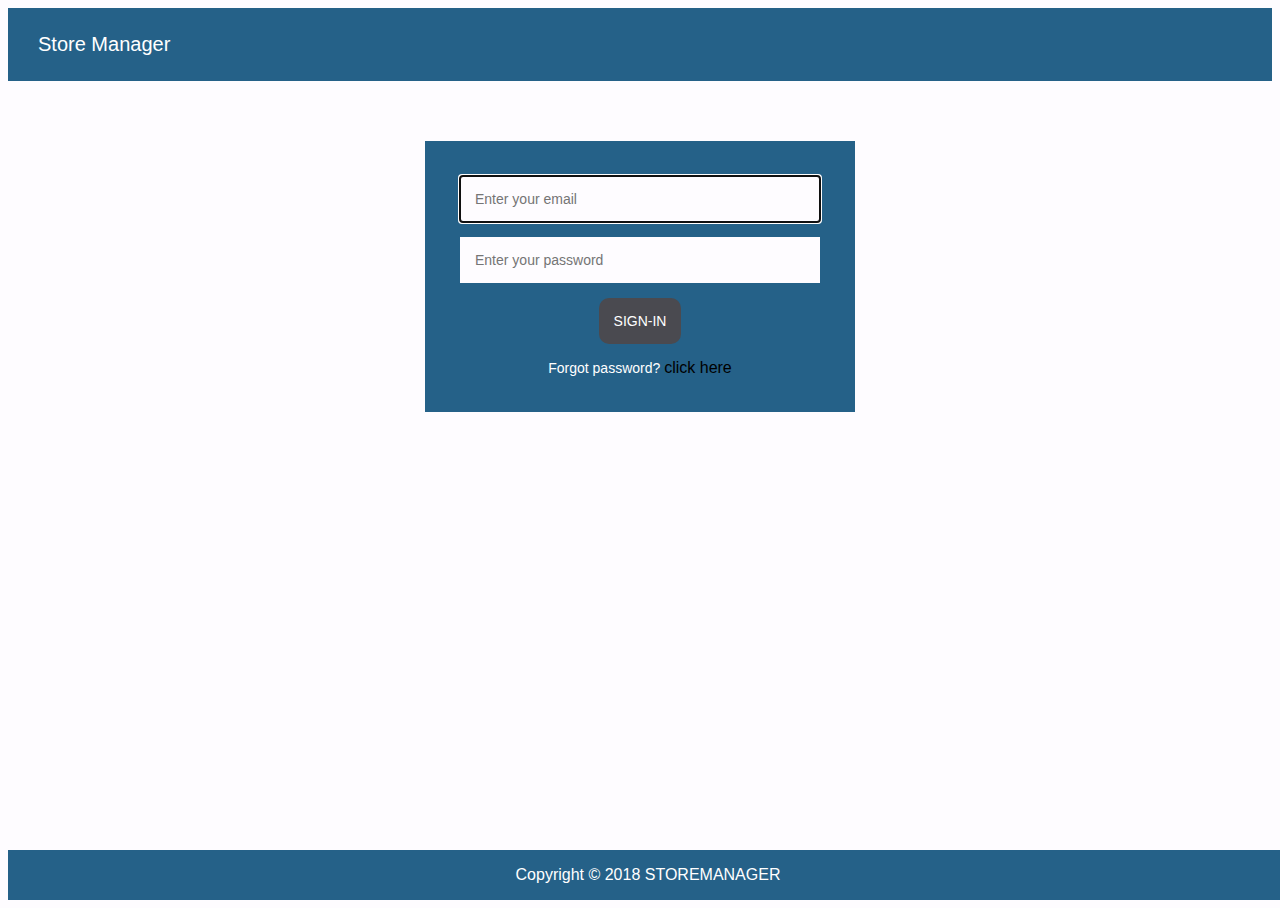
<file: index.html>
<!DOCTYPE html>
<html>
<head>
    <meta charset="utf-8" />
    <title>Sign-In</title>
    <link rel="stylesheet" type="text/css" href="ui/css/style.css" />
</head>
<body>
     <div class="navbar">
        <p>Store Manager</p>
    </div>
    <div class="form">
        <form class="this-form " id="login">
            <input type="email" id="email" placeholder="Enter your email" required autofocus/>
            <input type="password" id="password" placeholder="Enter your password" required/>
            <button id="submit" type="submit">sign-in</a></button>
            <p class="message"> Forgot password? <a href='#'>click here</a></p>
        </form>
        <p id="errorMessage"></p>
    </div>
    <footer>
        <p>Copyright &copy; 2018 STOREMANAGER</p>
    </footer>
    <script src="ui/js/login.js" type="text/javascript"></script>
</body>
</html>
</file>
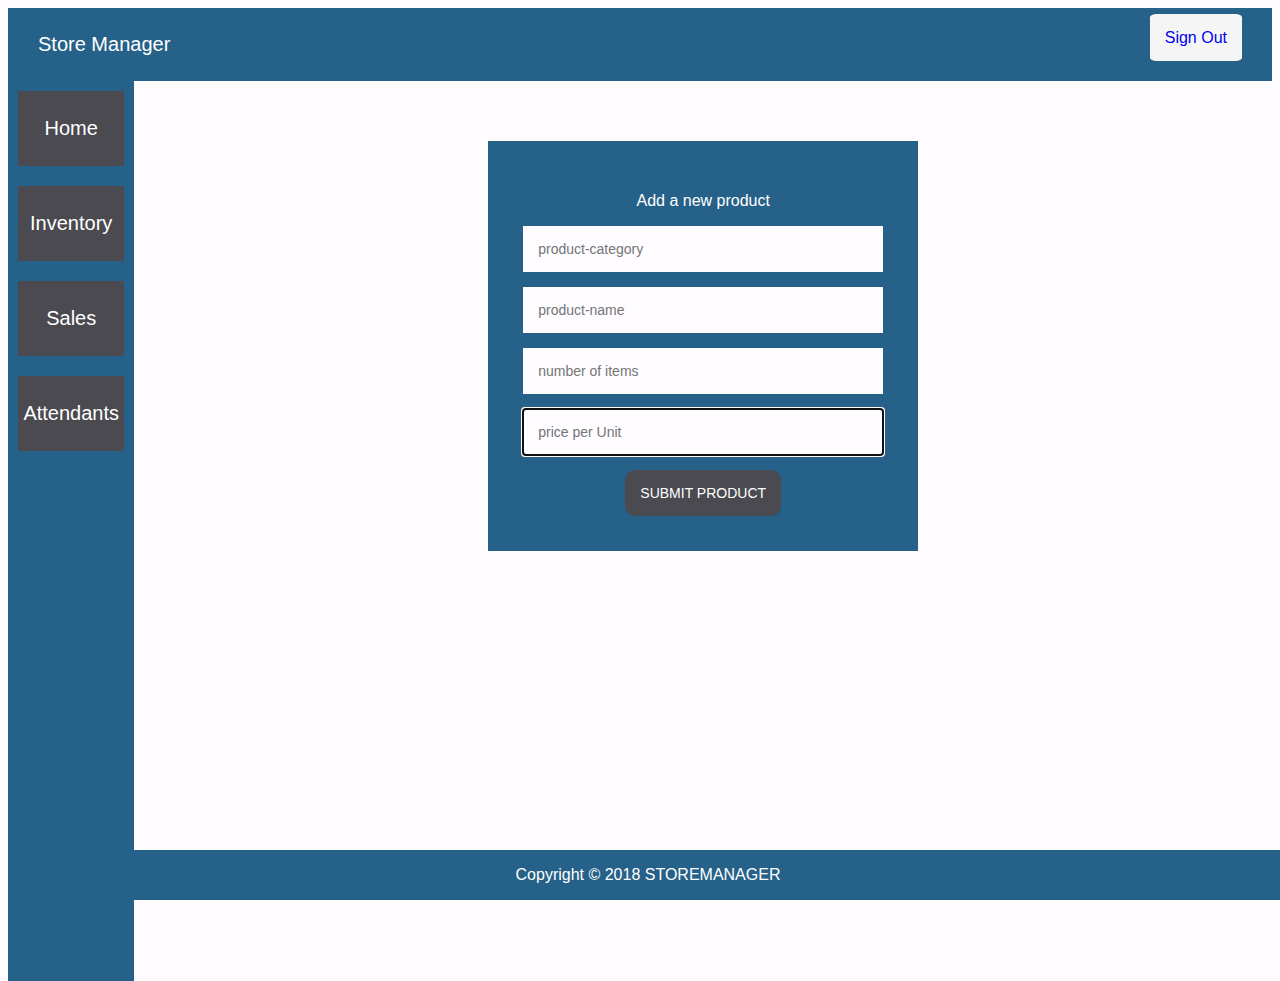
<file: ui/add-product.html>
<!DOCTYPE html>
<html>
<head>
    <meta charset="utf-8" />
    <title>Create Attendant Account</title>
    <link rel="stylesheet" type="text/css" href="css/style.css" />
</head>
<body>
     <div class="navbar">
        <p>Store Manager</p>
        <ul class="nav-items">
            <li class="nav-item float-right"><a href="../index.html">Sign Out</a></li>
        </ul>
    </div>
    <div class="maincontent">
    	<div class="flex-container">
            <div><a href="home.html">Home</a></div>
	    	<div><a href="products.html">Inventory</a></div>
            <div><a href="home.html">Sales</a></div>
            <div><a href="attendants.html">Attendants</a></div>
    	</div>
	    <div class="form">
	        <form class="this-form " id="add-product">
	        	<p>Add a new product</p>
	            <input type="text" id="category" placeholder="product-category" required/>
	            <input type="text" id="name" placeholder="product-name" required/>
	            <input type="text" id="quantity" placeholder="number of items" required/>
                <input type="text" id="price" placeholder="price per Unit" required autofocus/>
	            <button id="submit" type="submit">Submit Product</button>
	        </form>
	    </div>
    </div>
    
    <footer>
        <p>Copyright &copy; 2018 STOREMANAGER</p>
    </footer>
    <script src="js/addProduct.js" type="text/javascript"></script>
</body>
</file>
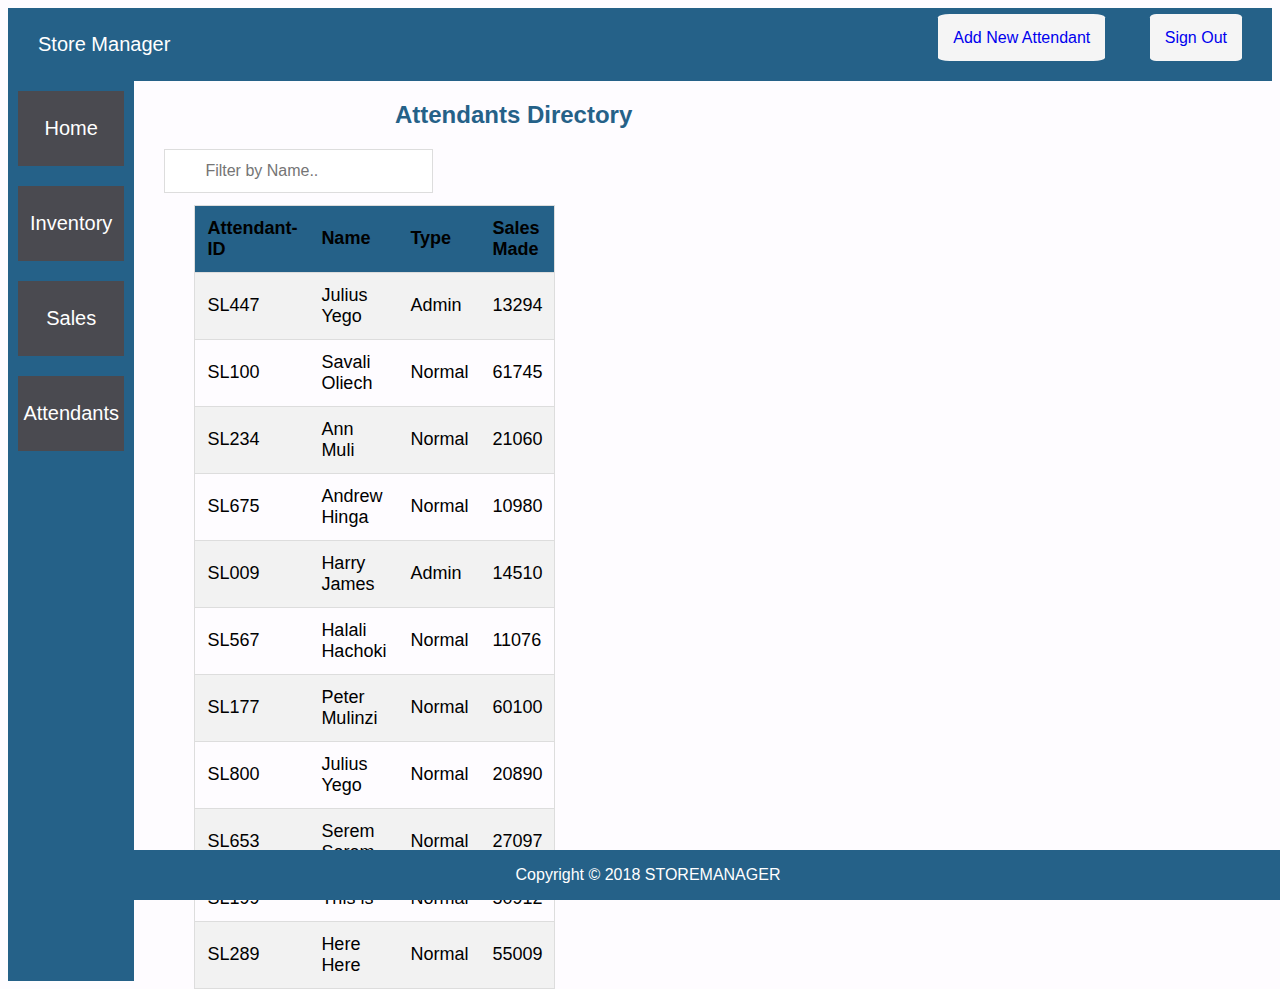
<file: ui/attendants.html>
<!DOCTYPE html>
<html>
<head>
    <meta charset="utf-8" />
    <title>Attendants</title>
    <link rel="stylesheet" type="text/css" href="css/style.css" />
</head>
<body>
     <div class="navbar">
        <p>Store Manager</p>
        <ul class="nav-items">
            <li class="nav-item float-right"><a href="create-attendant-account.html">Add New Attendant</a></li>
            <li class="nav-item float-right"><a href="../index.html">Sign Out</a></li>
        </ul>
    </div>
    <div class="maincontent">
      <div class="flex-container">
        <div><a href="home.html">Home</a></div>
        <div><a href="products.html">Inventory</a></div>
        <div><a href="home.html">Sales</a></div>
        <div><a href="attendants.html">Attendants</a></div>
      </div>
      <div class="products">
          <h2>Attendants Directory</h2>

            <input type="text" id="myInput" onkeyup="myFunction()" placeholder="Filter by Name.." title="Type in a name">

            <table id="myTable">
              <tr class="header">
                <th style="width:10%;">Attendant-ID</th>
                <th style="width:10%;">Name</th>
                <th style="width:10%;">Type</th>
                <th style="width:10%;">Sales Made</th>
              </tr>
              <tr>
                <td>SL447</td>
                <td>Julius Yego</td>
                <td>Admin</td>
                <td>13294</td>

              </tr>
              <tr>
                <td>SL100</td>
                <td>Savali Oliech</td>
                <td>Normal</td>
                <td>61745</td>
              </tr>
              <tr>
                <td>SL234</td>
                <td>Ann Muli</td>
                <td>Normal</td>
                <td>21060</td>
              </tr>
              <tr>
                <td>SL675</td>
                <td>Andrew Hinga</td>
                <td>Normal</td>
                <td>10980</td>
              </tr>
              <tr>
                <td>SL009</td>
                <td>Harry James</td>
                <td>Admin</td>
                <td>14510</td>
              </tr>
              <tr>
                <td>SL567</td>
                <td>Halali Hachoki</td>
                <td>Normal</td>
                <td>11076</td>
              </tr>
              <tr>
                <td>SL177</td>
                <td>Peter Mulinzi</td>
                <td>Normal</td>
                <td>60100</td>
              </tr>
              <tr>
                <td>SL800</td>
                <td>Julius Yego</td>
                <td>Normal</td>
                <td>20890</td>
              </tr>
              <tr>
                <td>SL653</td>
                <td>Serem Serem</td>
                <td>Normal</td>
                <td>27097</td>
              </tr>
              <tr>
                <td>SL199</td>
                <td>This is</td>
                <td>Normal</td>
                <td>50912</td>
              </tr>
              <tr>
                <td>SL289</td>
                <td>Here Here</td>
                <td>Normal</td>
                <td>55009</td>
              </tr>
            </table>
            <!-- filter box -->
            <!-- <script src="js/products.js"></script> -->
            
      </div>
    </div>
    
    <footer>
        <p>Copyright &copy; 2018 STOREMANAGER</p>
    </footer>
</body>
</file>
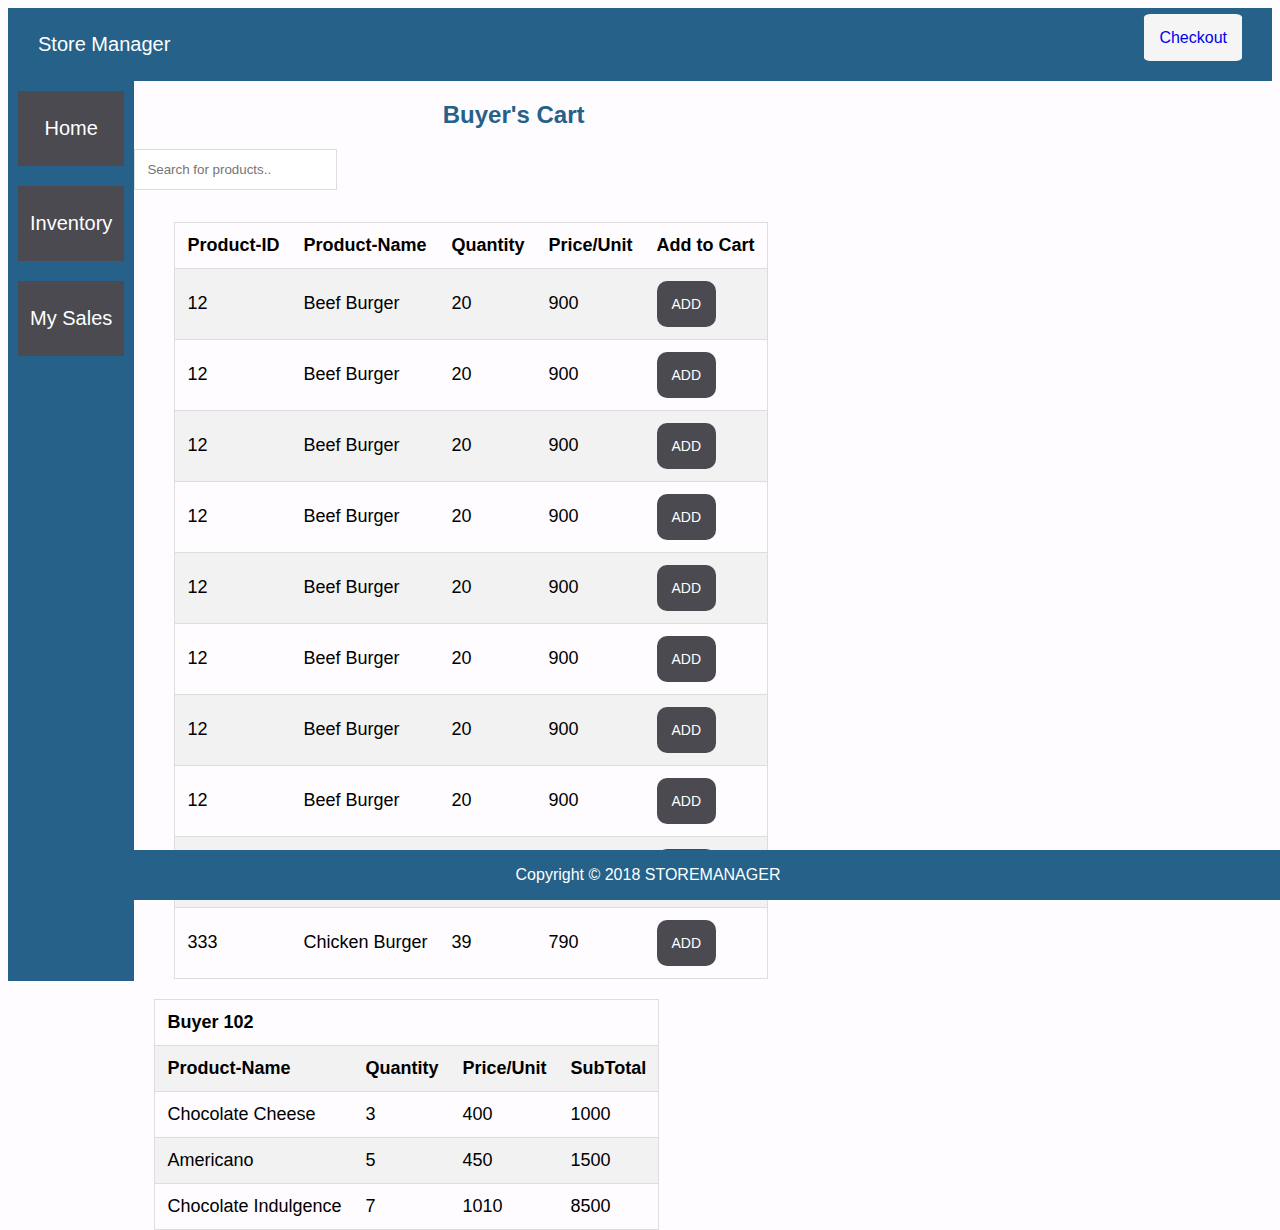
<file: ui/cart.html>
<!DOCTYPE html>
<html>
<head>
    <meta charset="utf-8" />
    <title>Buyer's Cart</title>
    <link rel="stylesheet" type="text/css" href="css/style.css" />
</head>
<body>
  <div class="navbar">
    <p>Store Manager</p>
    <ul class="nav-items">
      <li class="nav-item float-right"><a href="#">Checkout</a></li>
    </ul>
  </div>

  <div class="maincontent">
    <div class="flex-container">
      <div><a href="home.html">Home</a></div>
      <div><a href="products-att.html">Inventory</a></div>
      <div><a href="sale-records.html">My Sales</a></div>
    </div>

    <div class="products">
      <h2>Buyer's Cart</h2>
       <input type="text" id="myInput1" onkeyup="myFunction()" placeholder="Search for products.." title="Type in a name">

      <div>
        <div class="table1">
        <table id="myTable1">
          <tr>
            <th>Product-ID</th>
            <th>Product-Name</th>
            <th>Quantity</th>
            <th>Price/Unit</th>
            <th>Add to Cart</th>
          </tr>
          <tr>
            <td>12</td>
            <td>Beef Burger</td>
            <td>20</td>
            <td>900</td>
            <td><form action="individual-product.html"><button id="submit" type="submit">Add</button></form></td>
          </tr>
          <tr>
            <td>12</td>
            <td>Beef Burger</td>
            <td>20</td>
            <td>900</td>
            <td><form action="individual-product.html"><button id="submit" type="submit">Add</button></form></td>
          </tr>
          <tr>
            <td>12</td>
            <td>Beef Burger</td>
            <td>20</td>
            <td>900</td>
            <td><form action="individual-product.html"><button id="submit" type="submit">Add</button></form></td>

          </tr>
          <tr>
            <td>12</td>
            <td>Beef Burger</td>
            <td>20</td>
            <td>900</td>
            <td><form action="individual-product.html"><button id="submit" type="submit">Add</button></form></td>

          </tr>
          <tr>
            <td>12</td>
            <td>Beef Burger</td>
            <td>20</td>
            <td>900</td>
            <td><form action="individual-product.html"><button id="submit" type="submit">Add</button></form></td>

          </tr>
          <tr>
            <td>12</td>
            <td>Beef Burger</td>
            <td>20</td>
            <td>900</td>
            <td><form action="individual-product.html"><button id="submit" type="submit">Add</button></form></td>

          </tr>
          <tr>
            <td>12</td>
            <td>Beef Burger</td>
            <td>20</td>
            <td>900</td>
            <td><form action="individual-product.html"><button id="submit" type="submit">Add</button></form></td>

          </tr>
          <tr>
            <td>12</td>
            <td>Beef Burger</td>
            <td>20</td>
            <td>900</td>
            <td><form action="individual-product.html"><button id="submit" type="submit">Add</button></form></td>
          </tr>
          <tr>
            <td>2343</td>
            <td>Capuccino</td>
            <td>23</td>
            <td>250</td>
            <td><form action="individual-product.html"><button id="submit" type="submit">Add</button></form></td>
          </tr>
          <tr>
            <td>333</td>
            <td>Chicken Burger</td>
            <td>39</td>
            <td>790</td>
            <td><form action="individual-product.html"><button id="submit" type="submit">Add</button></form></td>
          </tr>
        </table>
        </div>

        <div class="table2">
        <table id="myTable1">
          <tr>
            <th>Buyer 102</th>
          </tr>
          <tr>
            <th>Product-Name</th>
            <th>Quantity</th>
            <th>Price/Unit</th>
            <th>SubTotal</th>
          </tr>
          <tr>
            <td>Chocolate Cheese</td>
            <td>3</td>
            <td>400</td>
            <td>1000</td>
          </tr>
          <tr>
            <td>Americano</td>
            <td>5</td>
            <td>450</td>
            <td>1500</td>
          </tr>
          <tr>
            <td>Chocolate Indulgence</td>
            <td>7</td>
            <td>1010</td>
            <td>8500</td>
          </tr>
        </table>
        </div>
        <script src="js/products.js"></script>
        
      </div>
    </div>
  </div>

  <footer>
    <p>Copyright &copy; 2018 STOREMANAGER</p>
  </footer>

</body>
</file>
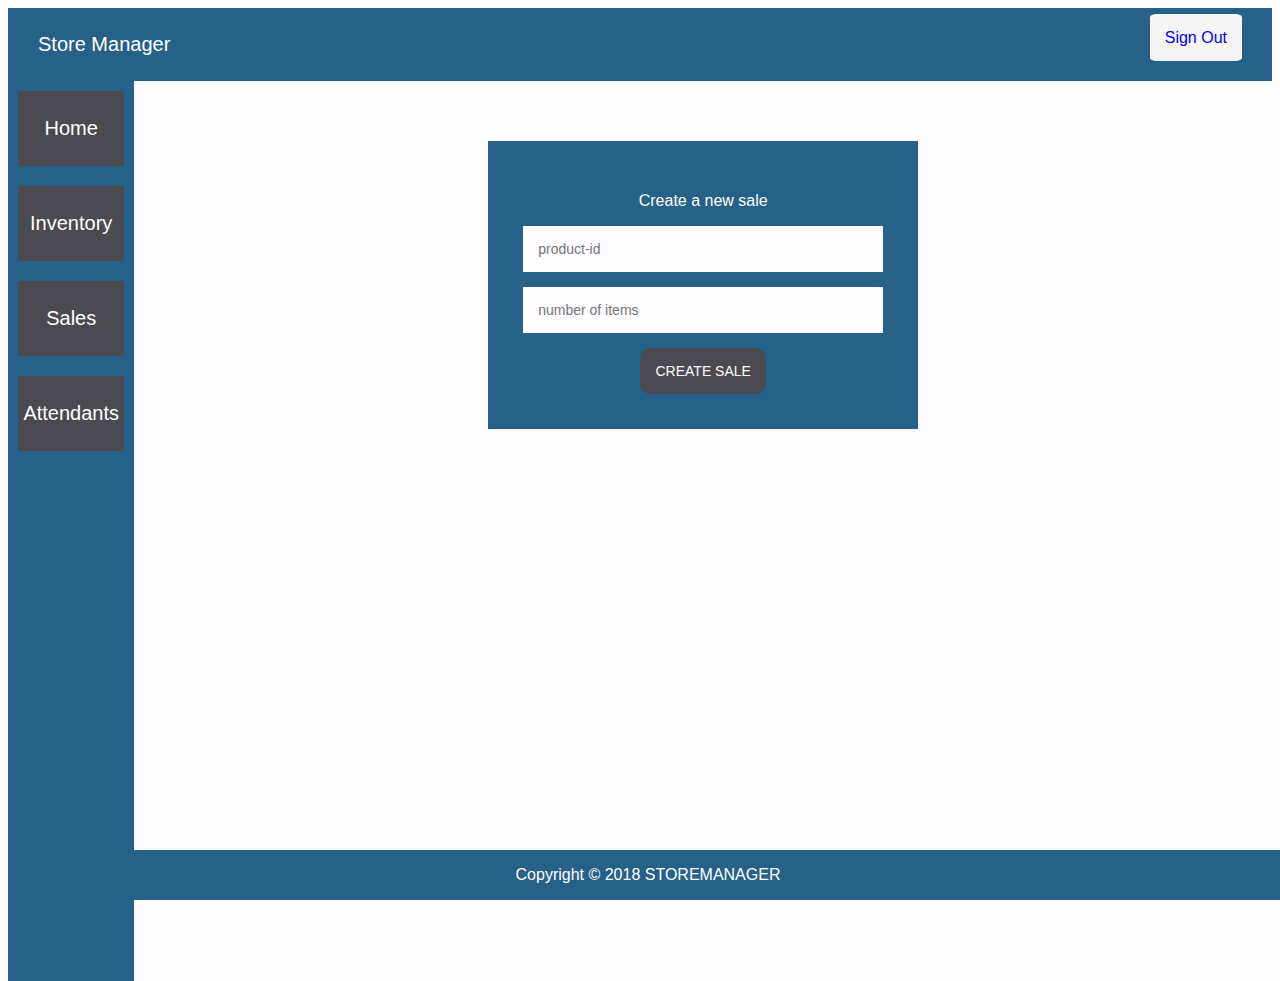
<file: ui/create-sale.html>
<!DOCTYPE html>
<html>
<head>
    <meta charset="utf-8" />
    <title>Create Sale</title>
    <link rel="stylesheet" type="text/css" href="css/style.css" />
</head>
<body>
     <div class="navbar">
        <p>Store Manager</p>
        <ul class="nav-items">
            <li class="nav-item float-right"><a href="../index.html">Sign Out</a></li>
        </ul>
    </div>
    <div class="maincontent">
    	<div class="flex-container">
            <div><a href="home.html">Home</a></div>
	    	<div><a href="products.html">Inventory</a></div>
            <div><a href="home.html">Sales</a></div>
            <div><a href="attendants.html">Attendants</a></div>
    	</div>
	    <div class="form">
	        <form class="this-form " id="add-sale">
	        	<p>Create a new sale</p>
                <input type="text" id="id" placeholder="product-id" required/>
                <input type="text" id="quantity" placeholder="number of items" required/>
	            <button id="submit" type="submit">Create Sale</button>
	        </form>
	    </div>
    </div>
    
    <footer>
        <p>Copyright &copy; 2018 STOREMANAGER</p>
    </footer>
    <script src="js/createSale.js" type="text/javascript"></script>
</body>
</file>
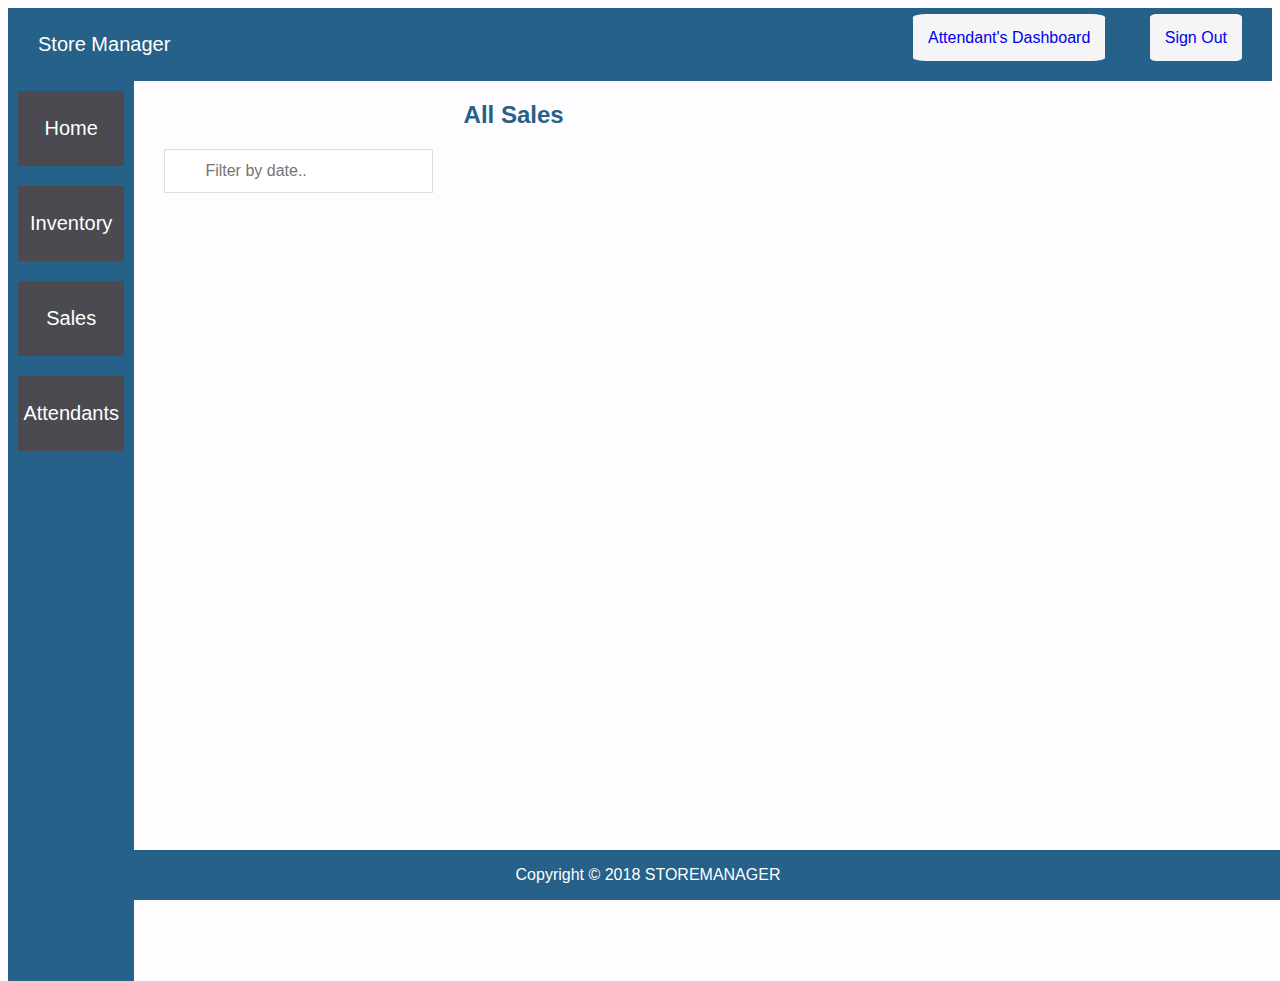
<file: ui/home.html>
<!DOCTYPE html>
<html>
<head>
    <meta charset="utf-8" />
    <title>Home</title>
    <link rel="stylesheet" type="text/css" href="css/style.css" />
</head>
<body>
     <div class="navbar">
        <p>Store Manager</p>
        <ul class="nav-items">
          <li class="nav-item float-right"><a href="sale-records.html">Attendant's Dashboard</a></li>
          <li class="nav-item float-right"><a href="../index.html">Sign Out</a></li>
        </ul>
    </div>
    <div class="maincontent">
      <div class="flex-container">
        <div><a href="#">Home</a></div>
        <div><a href="products.html">Inventory</a></div>
        <div><a href="sale-records.html">Sales</a></div>
        <div><a href="attendants.html">Attendants</a></div>
      </div>
      <div class="products">
          <h2>All Sales</h2>

            <input type="text" id="myInput" onkeyup="myFunction()" placeholder="Filter by date.." title="Type in a name">

            <table id="myTable">
              
            </table>

            
      </div>
    </div>
    
    <footer>
        <p>Copyright &copy; 2018 STOREMANAGER</p>
    </footer>
</body>
</file>
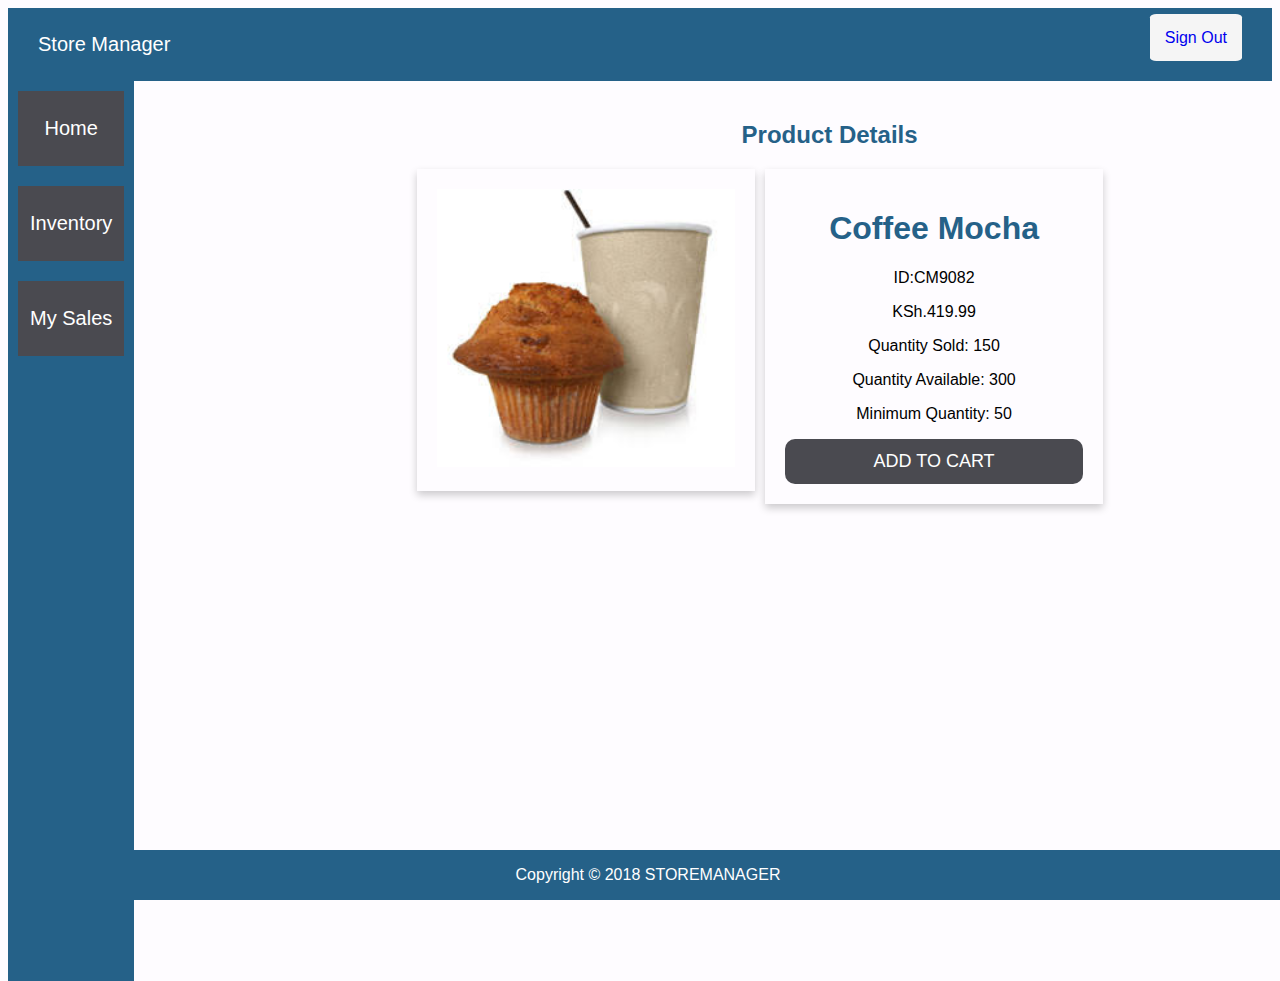
<file: ui/individual-product.html>
<!DOCTYPE html>
<html>
<head>
    <meta charset="utf-8" />
    <title>View Available Products</title>
    <link rel="stylesheet" type="text/css" href="css/style.css" />
</head>
<body>
     <div class="navbar">
        <p>Store Manager</p>
        <ul class="nav-items">
            <li class="nav-item float-right"><a href="../index.html">Sign Out</a></li>
        </ul>
    </div>
    	<div class="flex-container">
        <div><a href="home.html">Home</a></div>
	    	<div><a href="products-att.html">Inventory</a></div>
	    	<div><a href="sale-records.html">My Sales</a></div>
    	</div>
	    <div class="individual">
       
       
        <h2>Product Details</h2>

        <div class="card">
          <img src="images/images.jpeg" alt="Denim Jeans" style="width:100%">
        </div>
        <div class="card">
          <h1>Coffee Mocha</h1>
          <p>ID:CM9082</p>
          <p>KSh.419.99</p>
          <p>Quantity Sold: 150</p>
          <p>Quantity Available: 300</p>
          <p>Minimum Quantity: 50</p>
          <form action="cart.html"><button id="submit" type="submit">Add to Cart</button></form>
        </div>

        </body>
      </div>
    
    <footer>
        <p>Copyright &copy; 2018 STOREMANAGER</p>
    </footer>
</body>
</file>
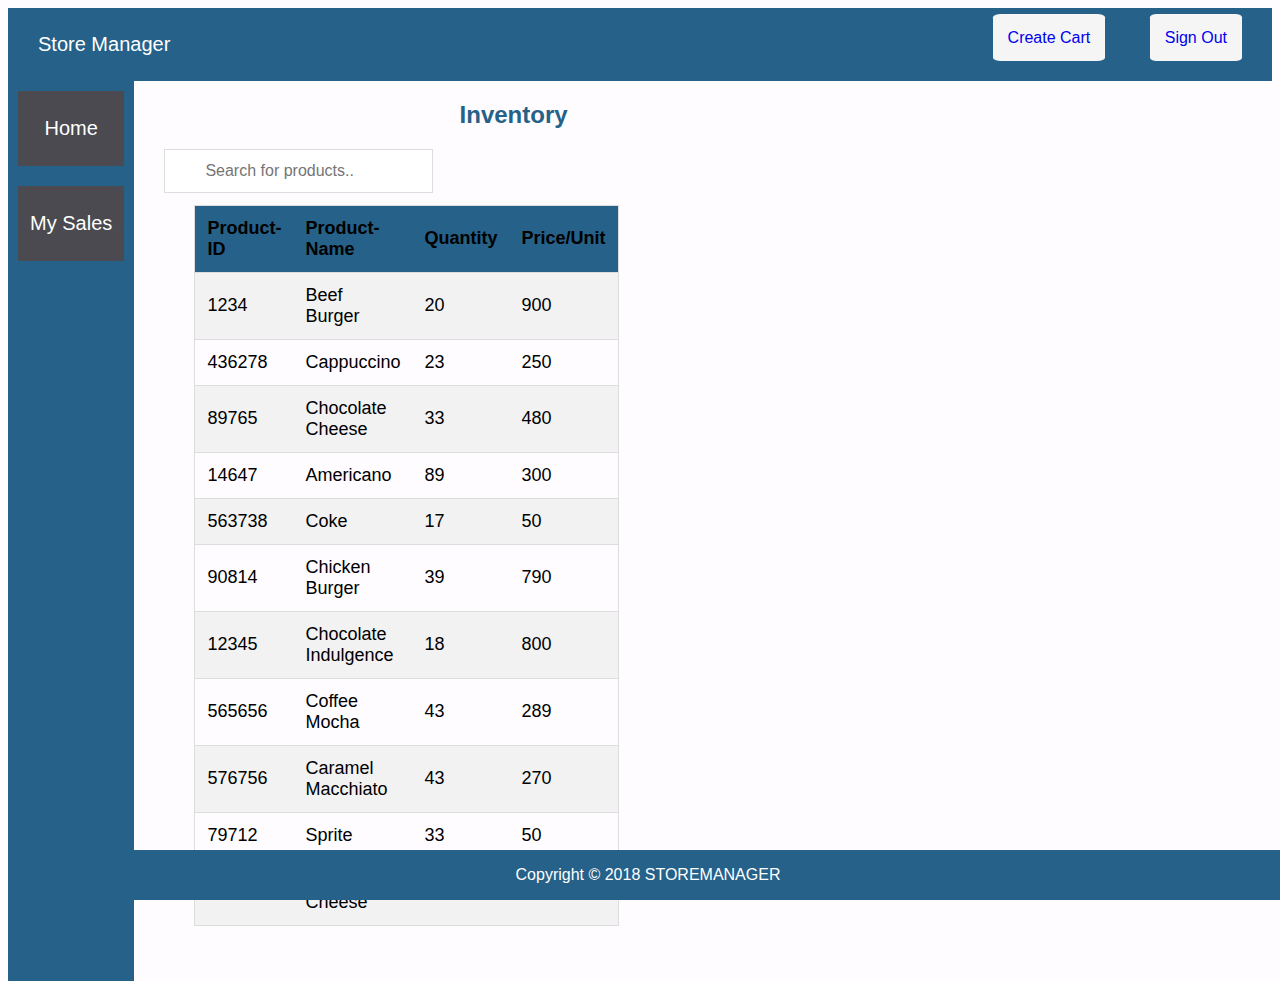
<file: ui/products-att.html>
<!DOCTYPE html>
<html>
<head>
    <meta charset="utf-8" />
    <title>View Available Products</title>
    <link rel="stylesheet" type="text/css" href="css/style.css" />
</head>
<body>
     <div class="navbar">
        <p>Store Manager</p>
        <ul class="nav-items">
            <li class="nav-item float-right"><a href="cart.html">Create Cart</a></li>
            <li class="nav-item float-right"><a href="../index.html">Sign Out</a></li>
        </ul>
    </div>
    <div class="maincontent">
    	<div class="flex-container">
        <div><a href="home.html">Home</a></div>
	    	<div><a href="sale-records.html">My Sales</a></div>
    	</div>
	    <div class="products">
	        <h2>Inventory</h2>

            <input type="text" id="myInput" onkeyup="myFunction()" placeholder="Search for products.." title="Type in a name">

            <table id="myTable">
              <tr class="header">
                <th style="width:10%;">Product-ID</th>
                <th style="width:10%;">Product-Name</th>
                <th style="width:10%;">Quantity</th>
                <th style="width:10%;">Price/Unit</th>
              </tr>
              <tr>
                <td>1234</td>
                <td>Beef Burger</td>
                <td>20</td>
                <td>900</td>

              </tr>
              <tr>
                <td>436278</td>
                <td>Cappuccino</td>
                <td>23</td>
                <td>250</td>

              </tr>
              <tr>
                <td>89765</td>
                <td>Chocolate Cheese</td>
                <td>33</td>
                <td>480</td>

              </tr>
              <tr>
                <td>14647</td>
                <td>Americano</td>
                <td>89</td>
                <td>300</td>
              </tr>
              <tr>
                <td>563738</td>
                <td>Coke</td>
                <td>17</td>
                <td>50</td>
              </tr>
              <tr>
                <td>90814</td>
                <td>Chicken Burger</td>
                <td>39</td>
                <td>790</td>
              </tr>
              <tr>
                <td>12345</td>
                <td>Chocolate Indulgence</td>
                <td>18</td>
                <td>800</td>

              </tr>
              <tr>
                <td>565656</td>
                <td>Coffee Mocha</td>
                <td>43</td>
                <td>289</td>

              </tr>
              <tr>
                <td>576756</td>
                <td>Caramel Macchiato</td>
                <td>43</td>
                <td>270</td>
              </tr>
              <tr>
                <td>79712</td>
                <td>Sprite</td>
                <td>33</td>
                <td>50</td>
              </tr>
              <tr>
                <td>12091</td>
                <td>Durian Cheese</td>
                <td>289</td>
                <td>550</td>

              </tr>
            </table>
            <!-- filter box -->
            <script src="js/products.js"></script>
            
	    </div>
    </div>
    
    <footer>
        <p>Copyright &copy; 2018 STOREMANAGER</p>
    </footer>
</body>
</file>
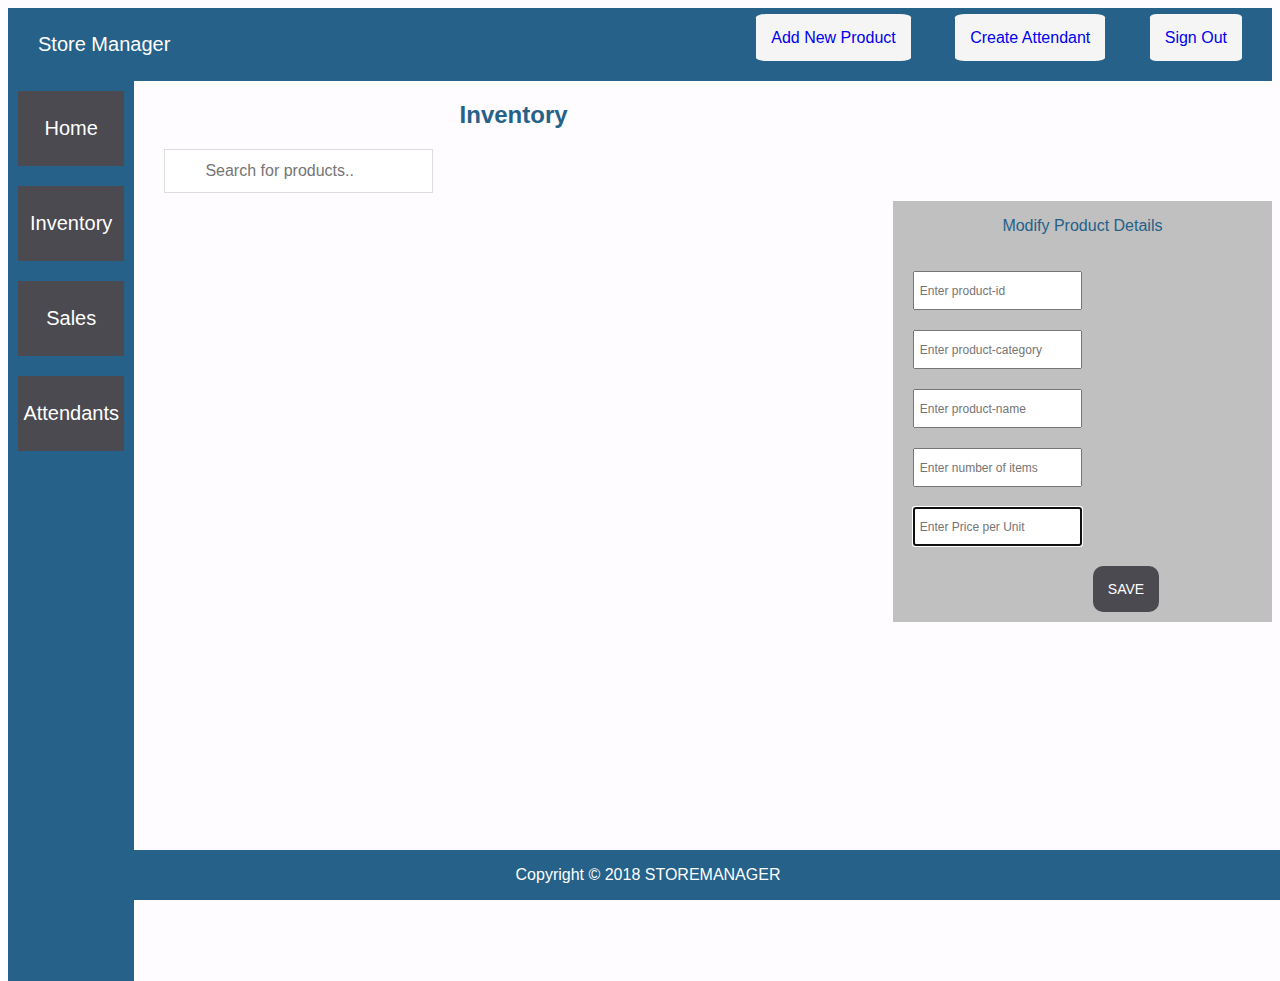
<file: ui/products.html>
<!DOCTYPE html>
<html>
<head>
    <meta charset="utf-8" />
    <title>View Available Products</title>
    <link rel="stylesheet" type="text/css" href="css/style.css" />
</head>
<body>
    <div id="notification"></div>
    <div class="navbar">
        <p>Store Manager</p>
        <ul class="nav-items">
            <li class="nav-item float-right"><a href="add-product.html">Add New Product</a></li>
            <li class="nav-item float-right"><a href="signup.html">Create Attendant</a></li>
            <li class="nav-item float-right"><a href="../index.html">Sign Out</a></li>
        </ul>
    </div>
    <div class="maincontent">
    	<div class="flex-container">
            <div><a href="home.html">Home</a></div>
	    	<div><a href="products.html">Inventory</a></div>
	    	<div><a href="sale-records.html">Sales</a></div>
	    	<div><a href="attendants.html">Attendants</a></div>
    	</div>
	    <div class="products" id="getProducts">
	        <h2>Inventory</h2>

            <input type="text" id="myInput" onkeyup="myFunction()" placeholder="Search for products.." title="Type in a name">

            <table id="myTable">
             
              
            </table>
            
            
        </div>
        <div class="editproduct" id="editproduct">
            <form action="">
                <p>Modify Product Details</p>
                <div>
                    <input type="text" id="id" placeholder="Enter product-id" required/>
                </div>
                <div>
                    <input type="text" id="category" placeholder="Enter product-category" required/>
                </div>
                <div>
                    <input type="text" id="name" placeholder="Enter product-name" required/>
                </div>
                <div>
                    <input type="text" id="quantity" placeholder="Enter number of items" required/>
                </div>
                <div>
                    <input type="text" id="price" placeholder="Enter Price per Unit" required autofocus/>
                </div>
                <button id="submit" type="submit">Save</button>
            </form>
        </div>
    </div>
    
    <footer>
        <p>Copyright &copy; 2018 STOREMANAGER</p>
    </footer>
    <script src="js/products.js"></script>
    <script src="js/editProduct.js"></script>
</body>
</file>
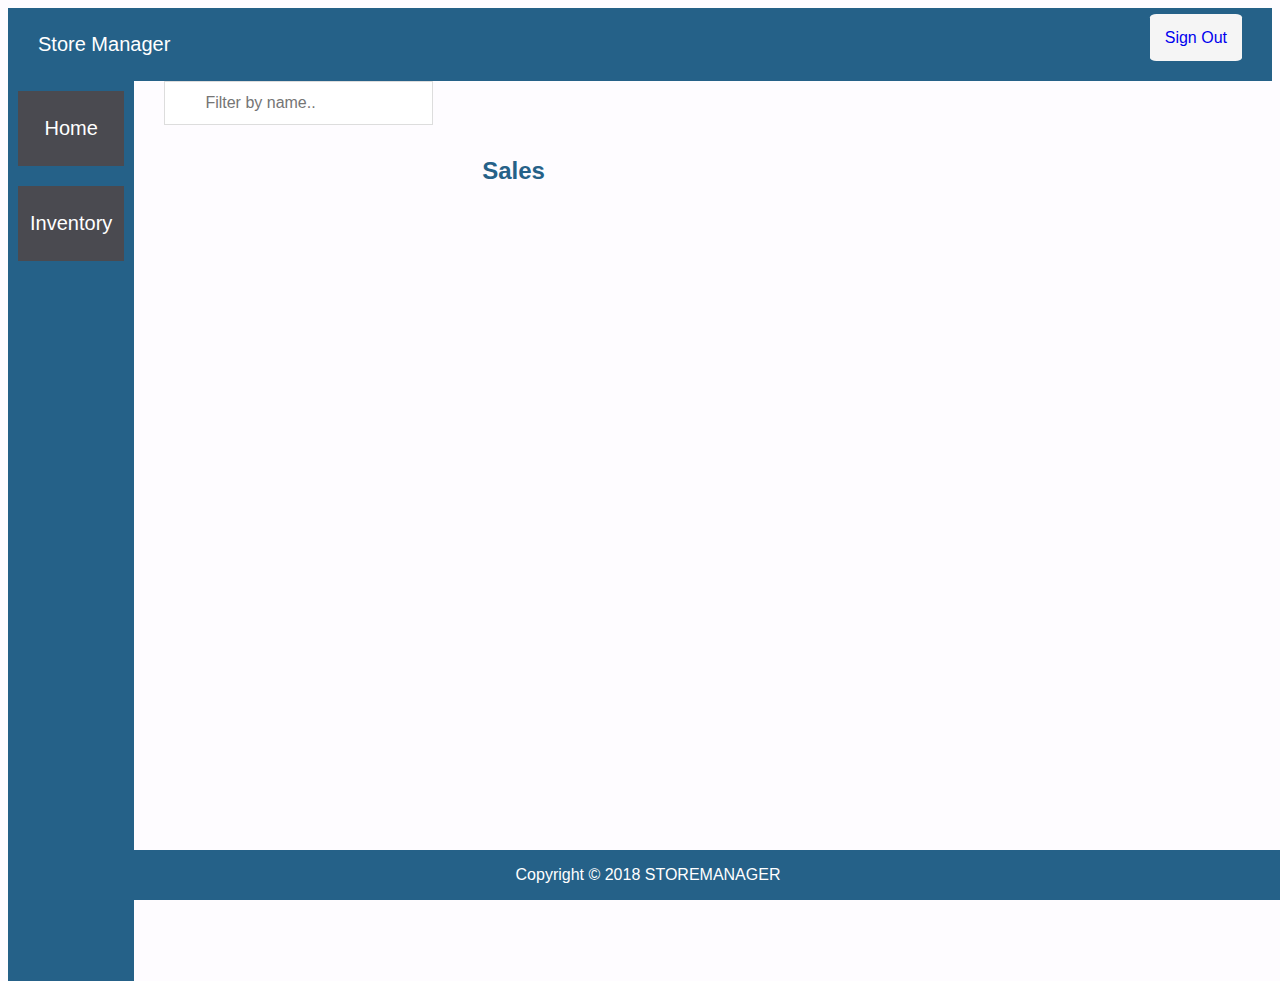
<file: ui/sale-records.html>
<!DOCTYPE html>
<html>
<head>
    <meta charset="utf-8" />
    <title>Sale-Records</title>
    <link rel="stylesheet" type="text/css" href="css/style.css" />
</head>
<body>
     <div class="navbar">
        <p>Store Manager</p>
        <ul class="nav-items">

            <li class="nav-item float-right"><a href="../index.html">Sign Out</a></li>
        </ul>
    </div>
    <div class="maincontent">
    	<div class="flex-container">
        <div><a href="home.html">Home</a></div>
	    	<div><a href="products.html">Inventory</a></div>
    	</div>
	    <div class="products" id="getSales">

            <input type="text" id="myInput" onkeyup="myFunction()" placeholder="Filter by name.." title="Type in a name">

            <table id="myTable">
            </table>
            <h2 id="output">Sales</h2>
            
	    </div>
    </div>
    
    <footer>
        <p>Copyright &copy; 2018 STOREMANAGER</p>
    </footer>
    <script src="js/viewSales.js"></script>
</body>
</file>
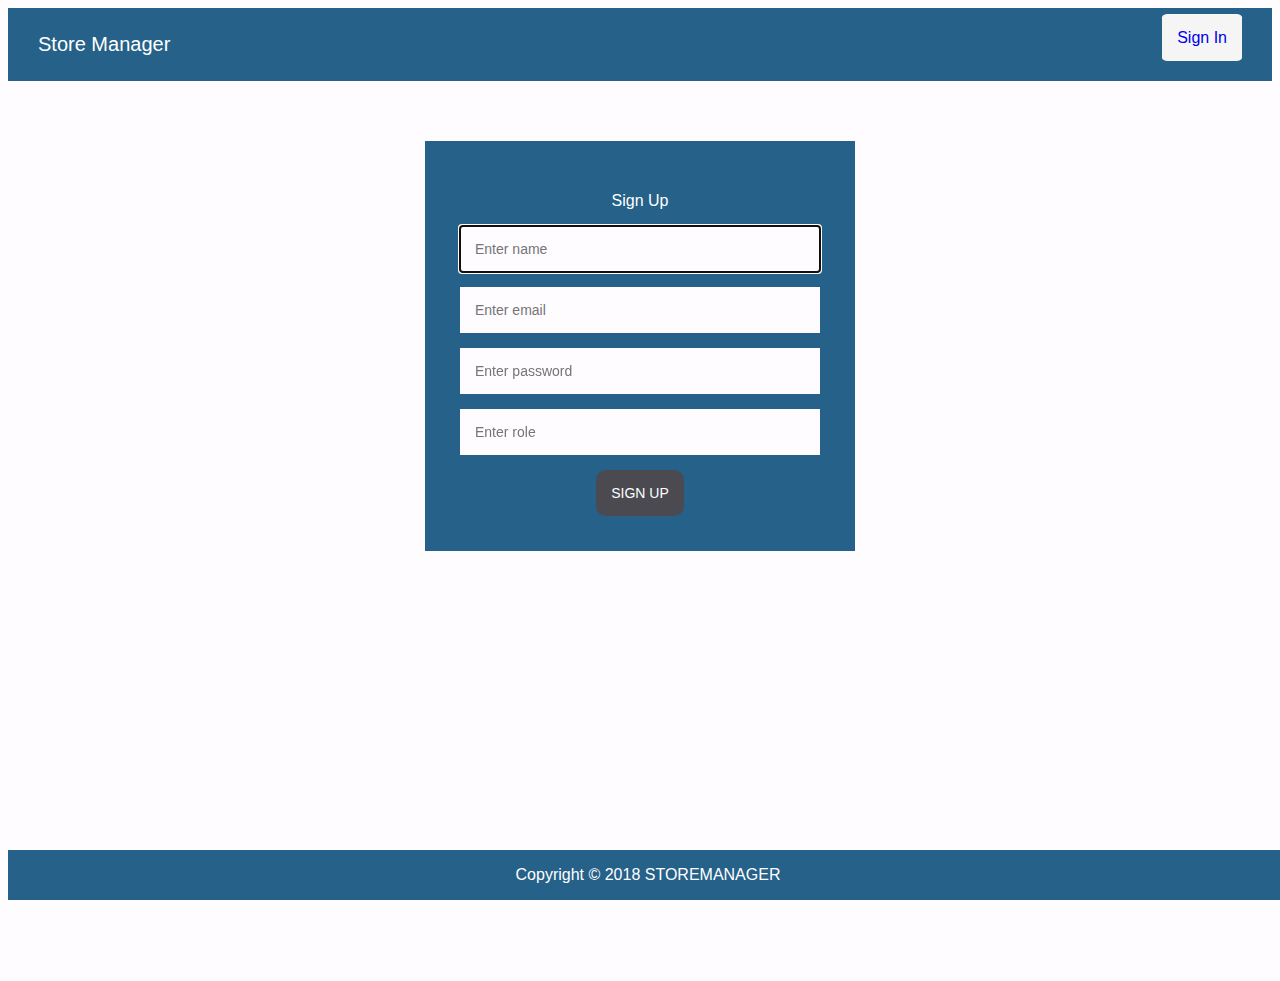
<file: ui/signup.html>
<!DOCTYPE html>
<html>
<head>
    <meta charset="utf-8" />
    <title>Admin Sign Up</title>
    <link rel="stylesheet" type="text/css" href="css/style.css" />
</head>
<body>
     <div class="navbar">
        <p>Store Manager</p>
        <ul class="nav-items">
            <li class="nav-item float-right"><a href="../index.html">Sign In</a></li>
        </ul>
    </div>
    <div class="maincontent">
    
	    <div class="form">
	        <form class="this-form " id="signup">
	        	<p>Sign Up</p>
                <input type="text" name="name" id="name" placeholder="Enter name" required autofocus/>
	            <input type="email" name="email" id="email" placeholder="Enter email" required autofocus/>
	            <input type="password" name="password" id="password" placeholder="Enter password" required/>
                <input type="text" name="role" id="role" placeholder="Enter role" required autofocus/>
                <!-- <input type="password" name="password" placeholder="Confirm password" required/> -->
	            <button id="submit" type="submit">sign up</button>
	        </form>
	    </div>
    </div>
    
    <footer>
        <p>Copyright &copy; 2018 STOREMANAGER</p>
    </footer>
    <script src="js/signup.js" type="text/javascript"></script>
</body>
</file>
<file: ui/css/style.css>
body{
    height: 100%;
    background: #FEFCFF;
    font-family: "Trebuchet MS", Helvetica, Sans-sarif;
}
html {
    height: 100%;

}

button{
    border-radius: 10px;
    font-family: "Trebuchet MS", Helvetica, Sans-sarif;
    text-transform: uppercase;
    outline: 0;
    background: #4A4A50;
    /*width: 100%;*/
    border: 0;
    padding: 15px;
    color: #FFFFFF;
    font-size: 14px;
    cursor: pointer;

}

#myTable1 button{
    width 30px;
}
.navbar {
    background-color: #256188;
    padding: 5px 10px;
    clear: both;
    height: auto;
    overflow: hidden;
    text-align: right;
}

.navbar p{
    margin-left: 20px;
    color: #fff;
    font-size: 20px;
    float: left;
}

.nav-items ul{
    margin: 20px;
}
.nav-items li{
    display: inline;
    padding: 20px;  
}
.nav-items a {
    text-decoration: none;
    background-color: whitesmoke;
    padding: 15px;
    border-radius: 7%;
}
.maincontent {
    height: 100%;
    width: 100%;
}

.flex-container {
    display: flex;
    flex-direction: column;
    background-color: #256188;
    width: 10%;
    height: 100%;
    float: left;
    /* overflow: hidden; */
}

.flex-container > div {
    background-color: #4A4A50;
    margin: 10px;
    text-align: center;
    line-height: 75px;
    font-size: 20px;
}

.flex-container > div a{
    text-decoration: none;
    color: #FFFFFF;
}

.flex-container > div:hover{
    background: #808080;
}

.form{
    padding: 20px;
    margin: auto;
    overflow: hidden;
}

.form .this-form a{
    text-decoration: none;
    color: #ffff;
}

.this-form{
    position: relative;
    z-index: 1;
    background: #256188;
    max-width: 360px;
    margin: auto;
    margin-top: 40px;
    padding: 35px;
    text-align: center;
}

.this-form p{
    color: #ffff;
    font-family: "Trebuchet MS", Helvetica, Sans-sarif;
}
.this-form input{
    font-family: "Trebuchet MS", Helvetica, Sans-sarif;
    outline: 1;
    background: #FEFCFF;
    width: 100%;
    border: 0;
    margin: 0 0 15px;
    padding: 15px;
    box-sizing: border-box;
    font-size: 14px;
}

.this-form button:hover, .this-form button:active{
    background: #43A047;
}
.this-form .message{
    font-family: "Trebuchet MS", Helvetica, Sans-sarif;
    margin: 15px 0 0;
    color: #ffff;
    font-size: 14px;
}
.this-form .message a{
    color: #000000;
    text-decoration: None;
    font-size: 16px;
}
.this-form .message a:hover{
    background: #43A047;
}
footer{
   position:fixed;
   text-align: center;
   color: #ffff;
   bottom:0;
   width:100%;
   background: #256188;
}


.products{
    /* margin-left: 8px; */
    width: 60%;
    float: left;
}

.products h2{
    text-align: center;
    color: #256188;
}

#myInput {
  background-repeat: no-repeat;
  margin-left: 30px;
  font-size: 16px;
  padding: 12px 20px 12px 40px;
  border: 1px solid #ddd;
  margin-bottom: 12px;
}

#myTable {
  border-collapse: collapse;
  margin-left: 60px;
  margin-right: 350px;
  border: 1px solid #ddd;
  font-size: 18px;
}

.editproduct{
    width: 30%;
    
    margin-top: 120px;
    float: right;
    background: #C0C0C0;
}

.editproduct p{
    text-align: center;
    color: #256188;
}

.editproduct input{
    font-size: 12px;
    height: 25px;
    margin-top: 20px;
    margin-left: 20px;
    padding: 5px;
}

.editproduct button{
    margin-top: 20px;
    margin-bottom: 10px;
    margin-left: 200px;
}

#myTable th, #myTable td , #myTable1 th, #myTable1 td{
  text-align: left;
  padding: 12px;
}

#myTable tr, #myTable1 tr{
  border-bottom: 1px solid #ddd;
}

#myTable tr:nth-child(even), #myTable1 tr:nth-child(even){
    background-color: #f2f2f2;
}

#myTable tr.header{
  background-color: #256188;
}

#myTable tr:hover, #myTable1 tr:hover{
    background-color: #ddd;
}

#myTable button{
    text-decoration: none;
    color: #ffff;

}

#myTable button #submit{
    text-decoration: none;
    color: #ffff;
}

#myTable1{
    margin-left: 20px;
    border-collapse: collapse;
    border: 1px solid #ddd;
    font-size: 18px;

}

#myInput1{
    border: 1px solid #ddd;
    margin-bottom: 12px;
    padding: 12px;

}

.table1{
    padding: 20px;
    float: left;
    display: table;
}

.individual{
    margin-left: 30%;
    padding: 20px;
}

.individual li{
    list-style: none;
    margin: 20px;
    margin-left: 30px;
    font-size: 20px;
    font-family: "Trebuchet MS", Helvetica, Sans-sarif;
    color: #256188;
}

.card {
          box-shadow: 0 4px 8px 0 rgba(0, 0, 0, 0.2);
          width: 40%;
          margin: auto;
          text-align: center;
          font-family: "Trebuchet MS", Helvetica, Sans-sarif;
          float: left;
          box-sizing: border-box;
          padding: 20px;
          margin-left: 10px;
        }

        .card button {
          border: none;
          outline: 0;
          padding: 12px;
          color: white;
          background-color: #4A4A50;
          text-align: center;
          cursor: pointer;
          width: 100%;
          font-size: 18px;
        }

        .card button a {
            text-decoration: none;
            color: #ffff;
        }

        .card h1{
          color: #256188;
        }

        .card button .button1{
          border: none;
          outline: 0;
          padding: 12px;
          color: white;
          background-color: #FF0000;
          text-align: center;
          cursor: pointer;
          width: 100%;
          font-size: 18px;
        }


        .card button:hover {
          opacity: 0.7;
        }

        .individual h2{
          color: #256188;
          text-align:center
        }
</file>
